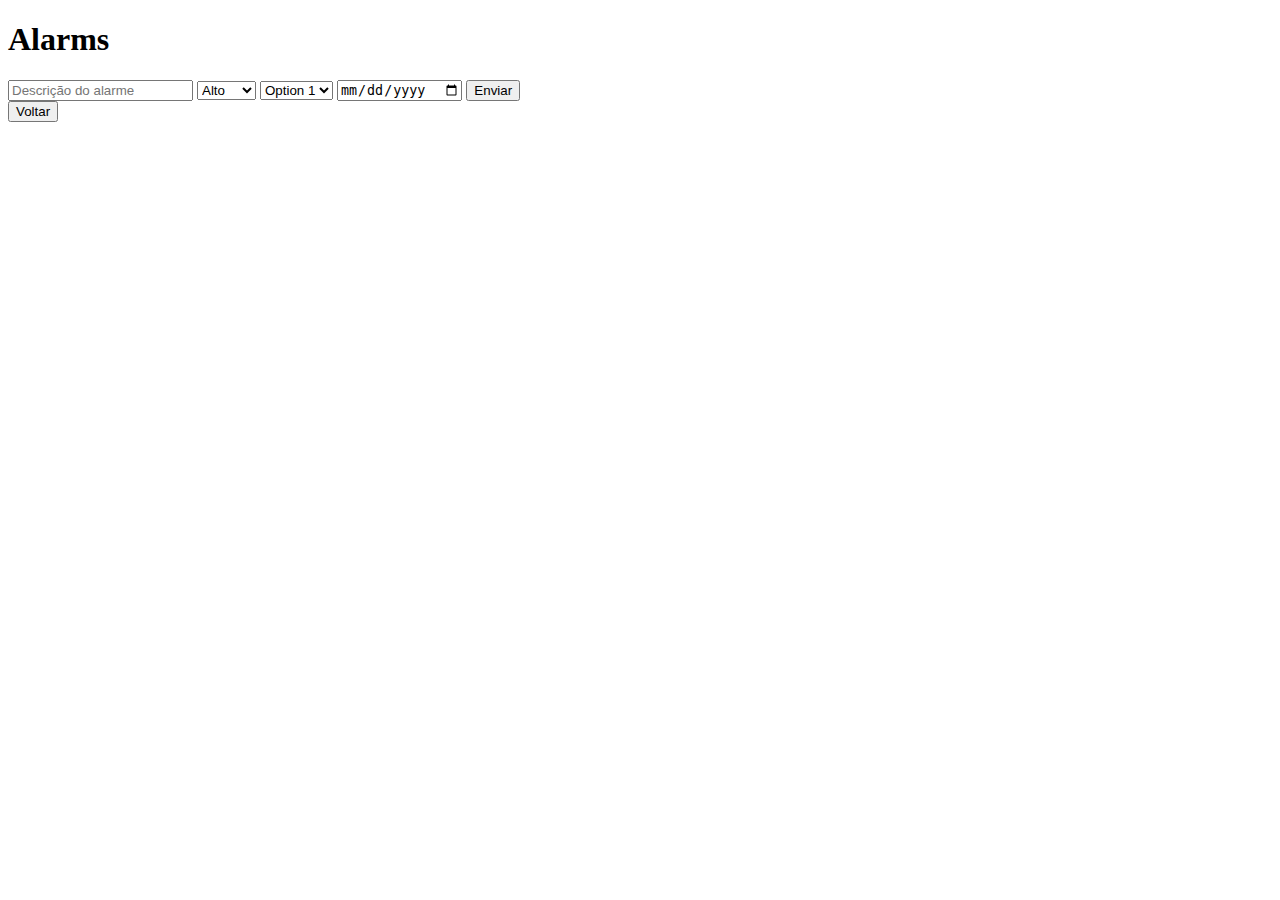
<file: pages/Alarms/index.html>
<!DOCTYPE html>
<html lang="en">
<head>
  <meta charset="UTF-8">
  <meta http-equiv="X-UA-Compatible" content="IE=edge">
  <meta name="viewport" content="width=device-width, initial-scale=1.0">
  <title>Alarms</title>
</head>
<body>
  <h1>Alarms</h1>

  <form action="">
    <input 
      placeholder="Descrição do alarme"
      type="text"
    />
    <select name="alarms" id="alarmType">
      <option value="Alto">Alto</option>
      <option value="Médio">Médio</option>
      <option value="Baixo">Baixo</option>
    </select>
    <select name="alarms" id="alarmType">
      <option value="Option1">Option 1</option>
      <option value="Option2">Option 2</option>
    </select>
    <input 
      placeholder="Nome do Alarme"
      type="date"
    />

    <button className="button" type="submit">Enviar</button>
  </form>

  <button onclick="window.location.href='../Home/index.html'">Voltar</button>
</body>
</html>
</file>
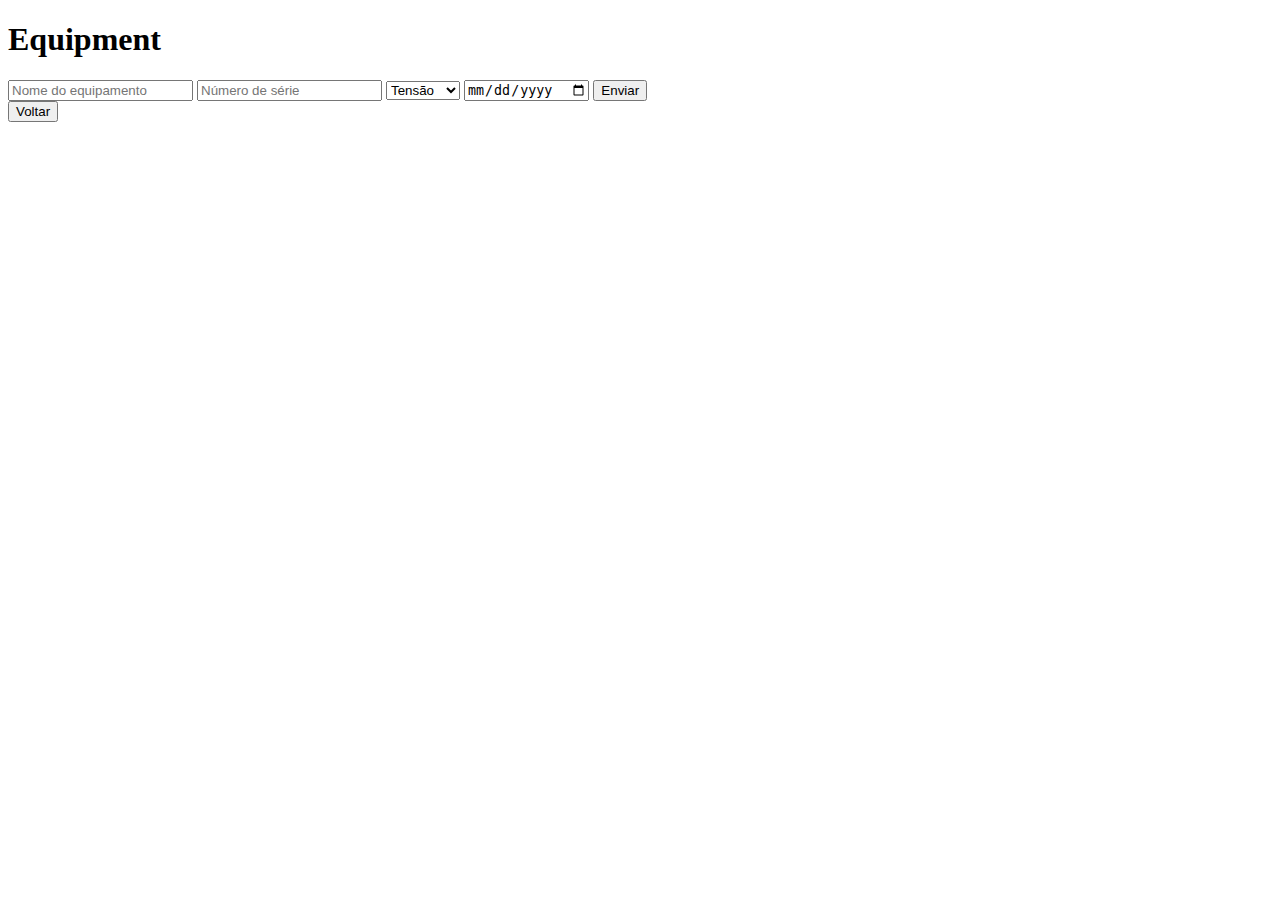
<file: pages/Equipment/index.html>
<!DOCTYPE html>
<html lang="en">
<head>
  <meta charset="UTF-8">
  <meta http-equiv="X-UA-Compatible" content="IE=edge">
  <meta name="viewport" content="width=device-width, initial-scale=1.0">
  <title>Equipment</title>
</head>
<body>
  <h1>Equipment</h1>

  <form action="">
    <input 
      placeholder="Nome do equipamento"
      type="text"
    />
    <input 
      placeholder="Número de série"
      type="number"
    />
    <select name="alarms" id="alarmType">
      <option value="Tensao">Tensão</option>
      <option value="Corrente">Corrente</option>
      <option value="Oleo">Óleo</option>
    </select>
    <input 
      placeholder="Nome do Alarme"
      type="date"
    />

    <button className="button" type="submit">Enviar</button>
  </form>

  <button onclick="window.location.href='../Home/index.html'">Voltar</button>
</body>
</html>
</file>
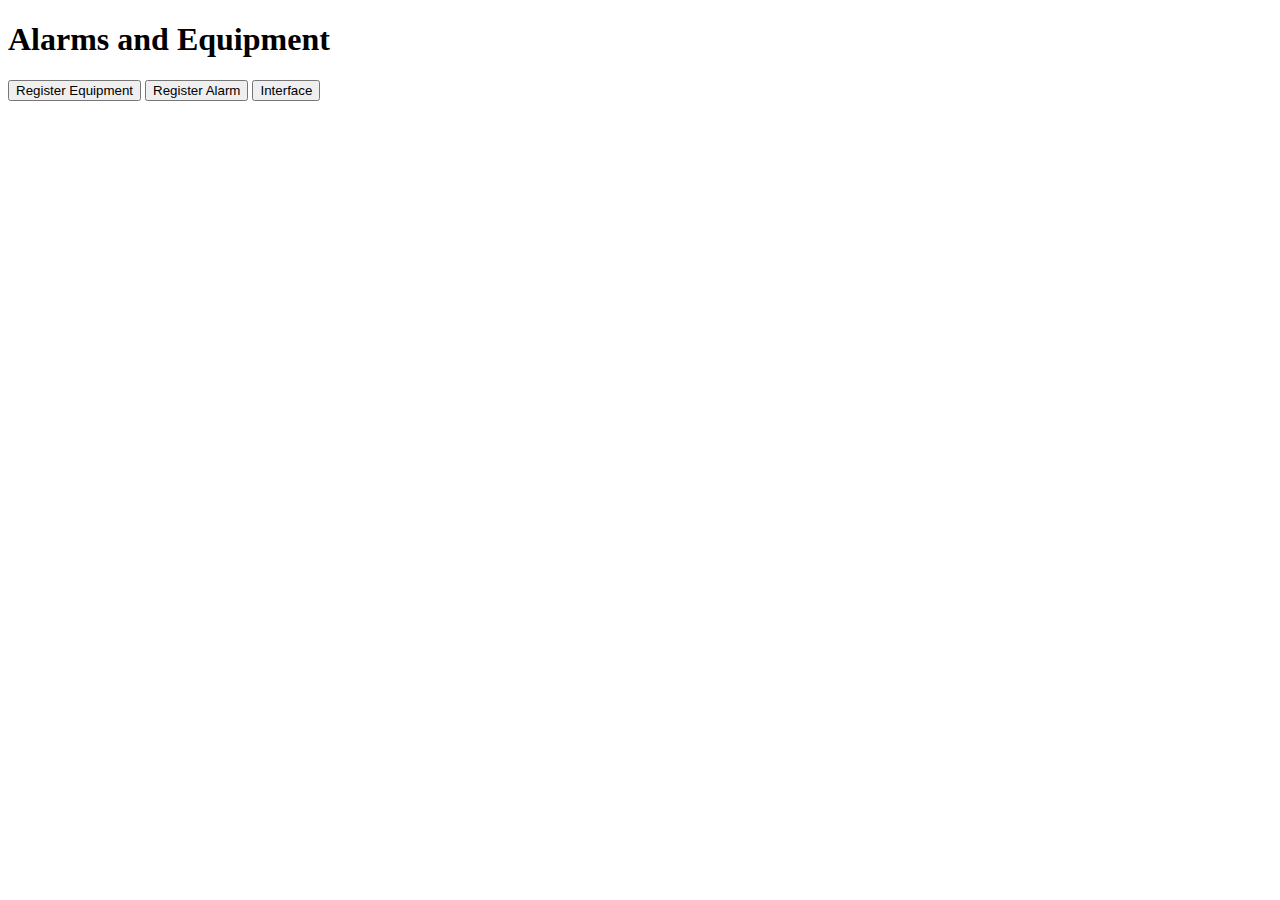
<file: pages/Home/index.html>
<!DOCTYPE html>
<html lang="en">
<head>
  <meta charset="UTF-8">
  <meta http-equiv="X-UA-Compatible" content="IE=edge">
  <meta name="viewport" content="width=device-width, initial-scale=1.0">
  <title>Alarms and Equipment Manager</title>
</head>
<body>
  <h1>Alarms and Equipment</h1>

  <button onclick="window.location.href='../Equipment/index.html'">Register Equipment</button>
  <button onclick="window.location.href='../Alarms/index.html'">Register Alarm</button>
  <button onclick="window.location.href='../Interface/index.html'">Interface</button>
</body>
</html>
</file>
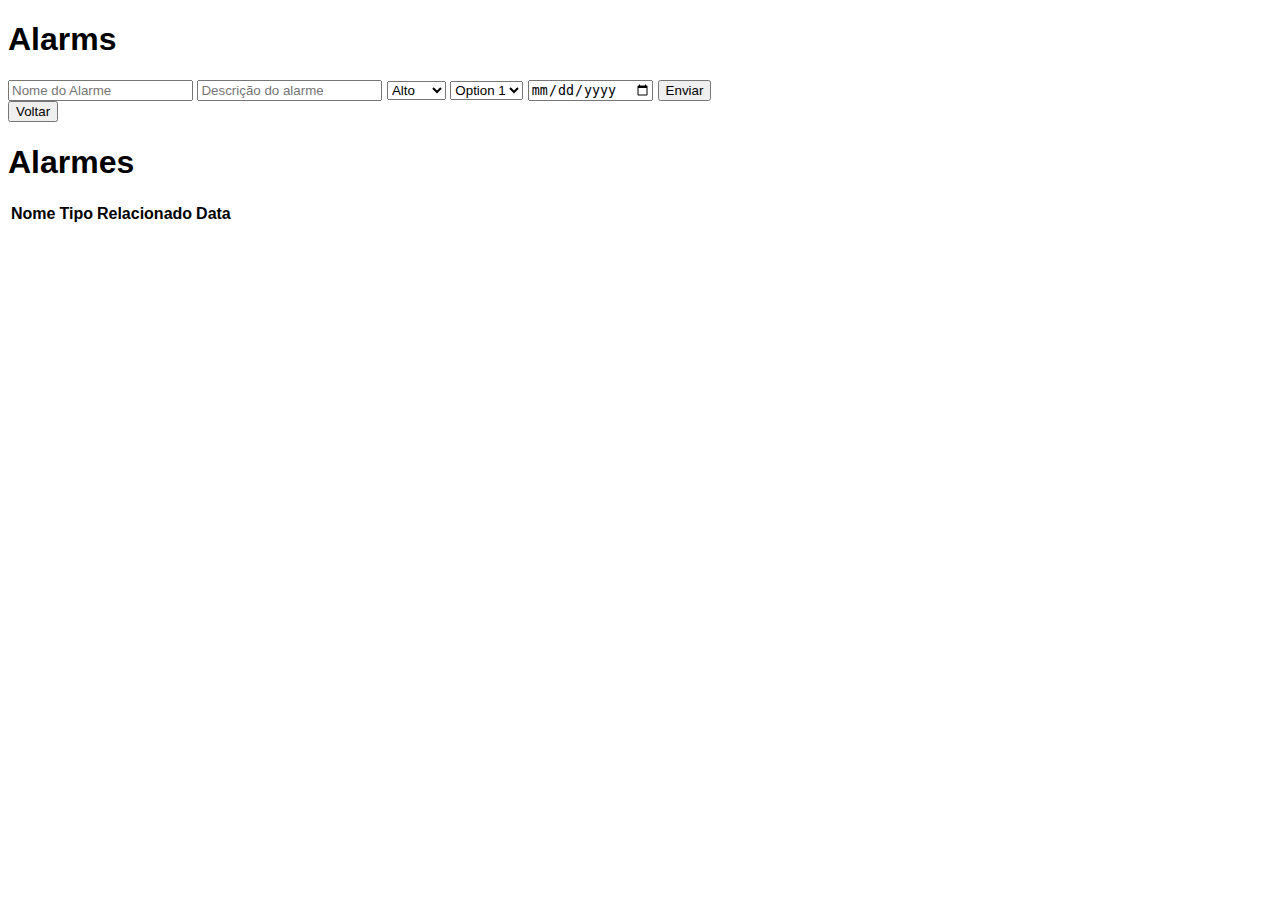
<file: src/pages/Alarms/index.html>
<!DOCTYPE html>
<html lang="en">
<head>
  <meta charset="UTF-8">
  <meta http-equiv="X-UA-Compatible" content="IE=edge">
  <meta name="viewport" content="width=device-width, initial-scale=1.0">
  <title>Alarms</title>

  <link rel="stylesheet" href="./styles.css">
</head>
<body>
  <h1>Alarms</h1>

  <form action="">
    <input type="hidden" id="alarmId" value="" />
    <input 
      placeholder="Nome do Alarme"
      type="text"
      id="alarmName"
      onkeyup="enableDisable()"
    />
    <input 
      placeholder="Descrição do alarme"
      type="text"
      id="alarmDescription"
      onkeyup="enableDisable()"
    />
    <select name="alarms" id="alarmType">
      <option value="Alto">Alto</option>
      <option value="Médio">Médio</option>
      <option value="Baixo">Baixo</option>
    </select>
    <select name="alarms" id="alarmRelated">
      <option value="Option1">Option 1</option>
      <option value="Option2">Option 2</option>
    </select>
    <input
      type="date"
      id="alarmDate"
      onkeyup="enableDisable()"
    />

    <button className="button" id='btnAlarmEnviar' type="submit">Enviar</button>
  </form>
  <button onclick="window.location.href='../Home/index.html'">Voltar</button>

  <h1>Alarmes</h1>

  <table id="alarm-table-register">
    <thead>
      <th>Nome</th>
      <th>Tipo</th>
      <th>Relacionado</th>
      <th>Data</th>
    </thead>
    <tbody id="alarm-tbody-register"></tbody>
  </table>

  <script src="../../database/dbAlarms.js"></script>
</body>
</html>
</file>
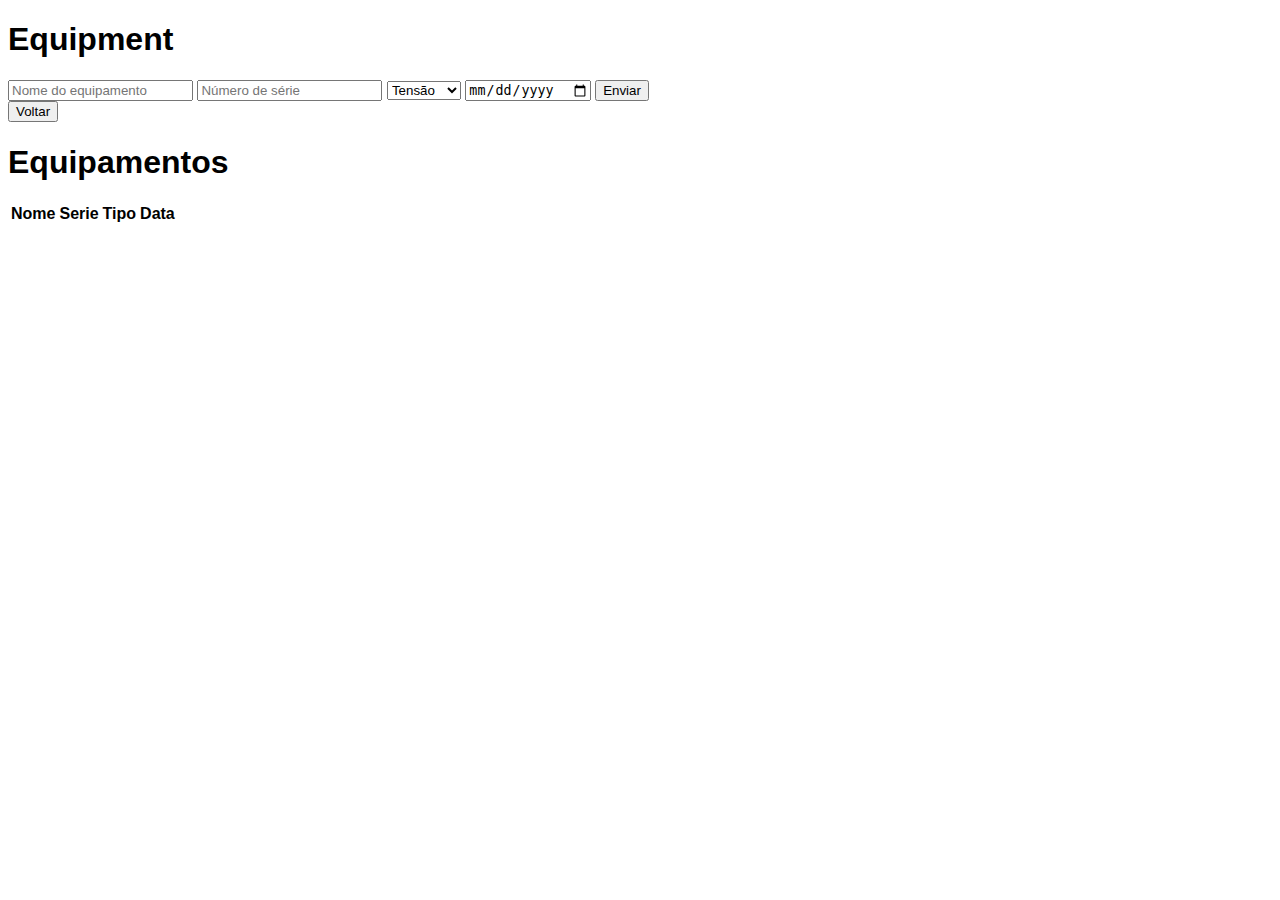
<file: src/pages/Equipment/index.html>
<!DOCTYPE html>
<html lang="en">
<head>
  <meta charset="UTF-8">
  <meta http-equiv="X-UA-Compatible" content="IE=edge">
  <meta name="viewport" content="width=device-width, initial-scale=1.0">
  <title>Equipment</title>

  <link rel="stylesheet" href="./styles.css">
</head>
<body>
  <h1>Equipment</h1>

  <form action="">
    <input type="hidden" id="equipmentId" value="" />
    <input 
      placeholder="Nome do equipamento"
      type="text"
      id="equipmentName"
      onkeyup="enableDisable()"
    />
    <input 
      placeholder="Número de série"
      type="text"
      id="equipmentNumber"
      onkeyup="enableDisable()"
    />
    <select name="alarms" id="equipmentType">
      <option value="Tensão">Tensão</option>
      <option value="Corrente">Corrente</option>
      <option value="Óleo">Óleo</option>
    </select>
    <input 
      type="date"
      id="equipmentDate"
      onkeyup="enableDisable()"
    />

    <button className="button" id='btnEquipmentEnviar' type="submit">Enviar</button>
  </form>

  <button onclick="window.location.href='../Home/index.html'">Voltar</button>

  <h1>Equipamentos</h1>

  <table id="equipment-table-register">
    <thead>
      <th>Nome</th>
      <th>Serie</th>
      <th>Tipo</th>
      <th>Data</th>
    </thead>
    <tbody id="equipment-tbody-register"></tbody>
  </table>

  <script src="../../database/dbEquipment.js"></script>
</body>
</html>
</file>
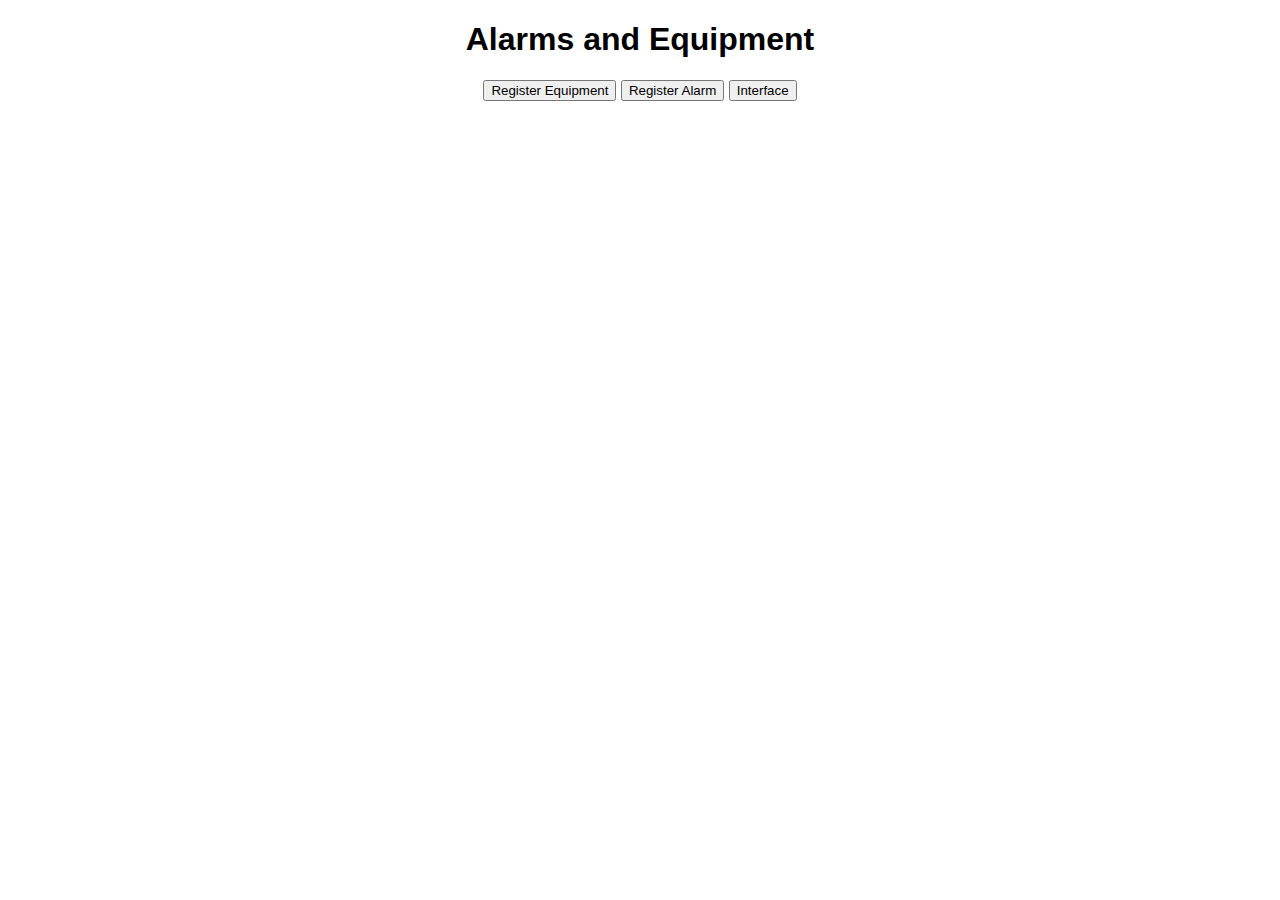
<file: src/pages/Home/index.html>
<!DOCTYPE html>
<html lang="en">
<head>
  <meta charset="UTF-8">
  <meta http-equiv="X-UA-Compatible" content="IE=edge">
  <meta name="viewport" content="width=device-width, initial-scale=1.0">
  <title>Alarms and Equipment Manager</title>

  <link rel="stylesheet" href="./styles.css">
</head>
<body>
  <h1>Alarms and Equipment</h1>

  <button onclick="window.location.href='../Equipment/index.html'">Register Equipment</button>
  <button onclick="window.location.href='../Alarms/index.html'">Register Alarm</button>
  <button onclick="window.location.href='../Interface/index.html'">Interface</button>

</body>
</html>
</file>
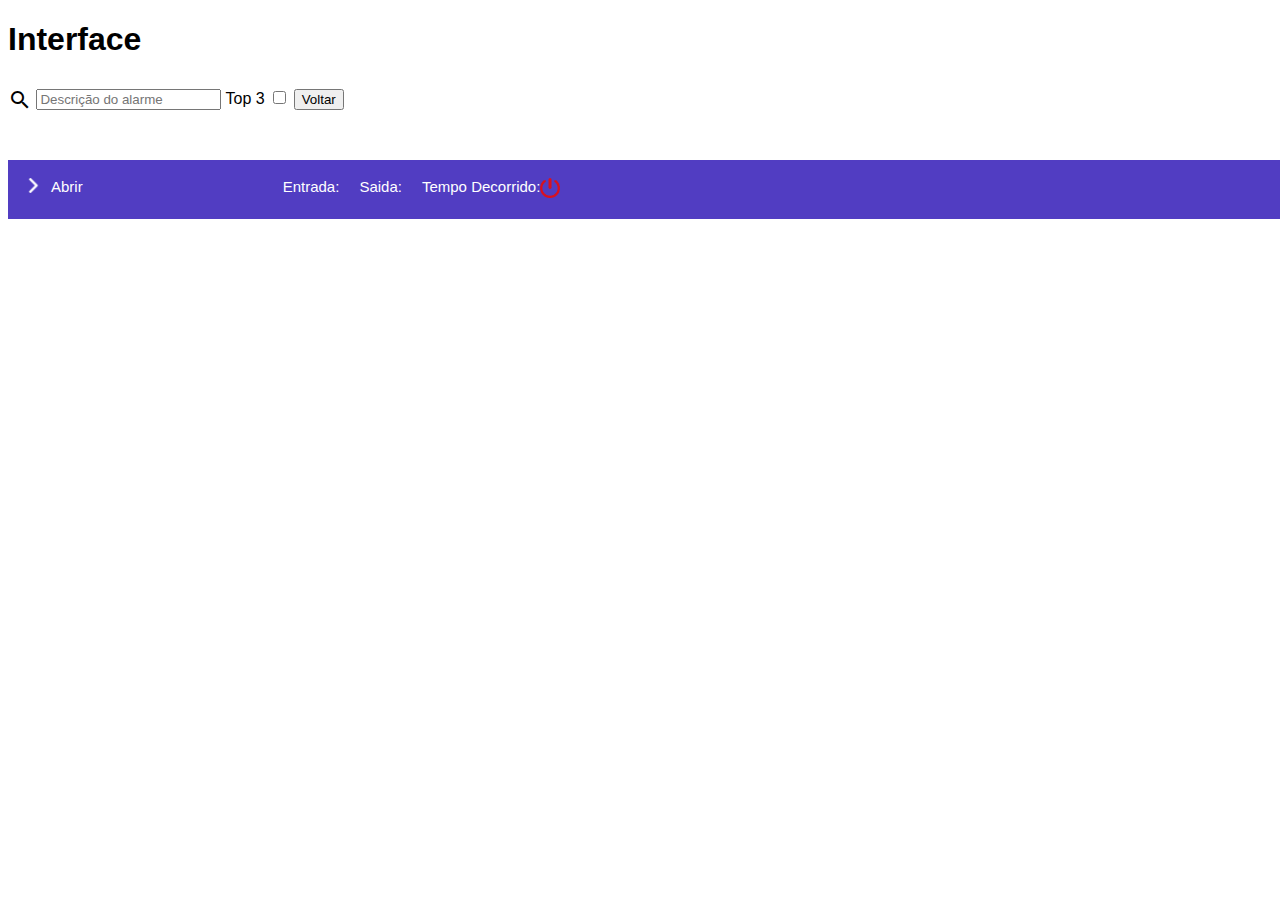
<file: src/pages/Interface/index.html>
<!DOCTYPE html>
<html lang="en">
<head>
  <meta charset="UTF-8">
  <meta http-equiv="X-UA-Compatible" content="IE=edge">
  <meta name="viewport" content="width=device-width, initial-scale=1.0">
  <title>Interface</title>

  <link rel="stylesheet" href="./styles.css">
  <link href="https://fonts.googleapis.com/icon?family=Material+Icons"
      rel="stylesheet">
  <script src="https://smtpjs.com/v3/smtp.js"></script>
</head>
<body>
  <h1>Interface</h1>

  <div class="headbar">
    <Label><span class="material-icons">search</span>
      <input type="text" id="myInput" onkeyup="searchFilter()" placeholder="Descrição do alarme">
    </Label>
    
    <label class="top3"> Top 3
      <input type="checkbox" id="top3">
    </label>
    
    <button onclick="window.location.href='../Home/index.html'">Voltar</button>
  </div>

  <section class="displayAlarms" id="displayAlarms">
    <button type="button" class="collapsible">
      <img src="../../assets/down-arrow.png" alt="down-arrow" class="downArrow">
      Abrir
      <span class="dateIn">Entrada:</span>
      <span>Saida:</span>
      <span>Tempo Decorrido:</span>
      <div>
        <img src="../../assets/on-off.png" alt="on-off" class="onOff">
      </div>
      
    </button>
    <div class="content">
      <p>Alarm Description</p>
      <p>Número de série: BB102</p>
      <p>Classificação: Alto</p>
      <p>Data de cadastro: 10/10</p>
      <h2>Equipamento VR16C</h2>
      <p>Número de série: XXXXX</p>
      <p>Tipo: Corrente</p>
      <p>Data de cadastro: 20/10</p>
    </div>
  </section>


  <script src="../Interface/index.js"></script>
</body>
</html>
</file>
<file: src/pages/Alarms/styles.css>
/* css */
body {
  font-family: 'Trebuchet MS', 'Lucida Sans Unicode', 'Lucida Grande', 'Lucida Sans', Arial, sans-serif;
}
</file>
<file: src/pages/Equipment/styles.css>
/* css */
body {
  font-family: 'Trebuchet MS', 'Lucida Sans Unicode', 'Lucida Grande', 'Lucida Sans', Arial, sans-serif;
}
</file>
<file: src/pages/Home/styles.css>
body {
  text-align: center;
  font-family: 'Trebuchet MS', 'Lucida Sans Unicode', 'Lucida Grande', 'Lucida Sans', Arial, sans-serif;
}
</file>
<file: src/pages/Interface/styles.css>
/* css */
:root {
  --rotation: -90deg;
}

body {
  font-family: 'Trebuchet MS', 'Lucida Sans Unicode', 'Lucida Grande', 'Lucida Sans', Arial, sans-serif;
}

.headbar {
  margin-bottom: 50px;
}

.alarmAndOnOff {
  display: inline;
}


.collapsible {
  background-color: rgb(81, 61, 194);
  color: white;
  cursor: pointer;
  padding: 18px;
  width: 1400px;
  border: none;
  text-align: left;
  outline: none;
  font-size: 15px;
  margin-top: 0px;
  display: flex;
}

.active, .collapsible:hover {
  background-color: rgb(49, 32, 146);
}


.collapsible:after {
  color: white;
  font-weight: bold;
  float: right;
  margin-left: 5px;
}
/* 
.active:after {
  content: "\2212";
} */

.collapsible.active {
  --rotation: 0deg;
}

.collapsible span {
  margin-left: 20px;
}

.collapsible .dateIn {
  margin-left: 200px;
}

.content {
  padding: 0 18px;
  max-height: 0;
  width: 1400px;
  overflow: hidden;
  transition: max-height 0.2s ease-out;
  background-color: #f1f1f1;
  margin-bottom: 20px;
}

.downArrow {
  height: 15px;
  filter: invert(100);
  transform: rotate(var(--rotation));
  transition: all 0.2s ease-out;
  margin-right: 10px;
}

.onOff {
  height: 20px;
  margin-right: 0px;
  filter: invert(25%) sepia(35%) saturate(2875%) hue-rotate(332deg) brightness(101%) contrast(132%);
  
}

.onOff.active {
  background: transparent;
  filter: invert(58%) sepia(52%) saturate(3285%) hue-rotate(79deg) brightness(105%) contrast(97%);
}

.material-icons {
  transform: translateY(8px);
}

/* .btnOnOff{
  height: 40px;
  width: 40px;
  border-radius: 50%;
}     */
</file>
